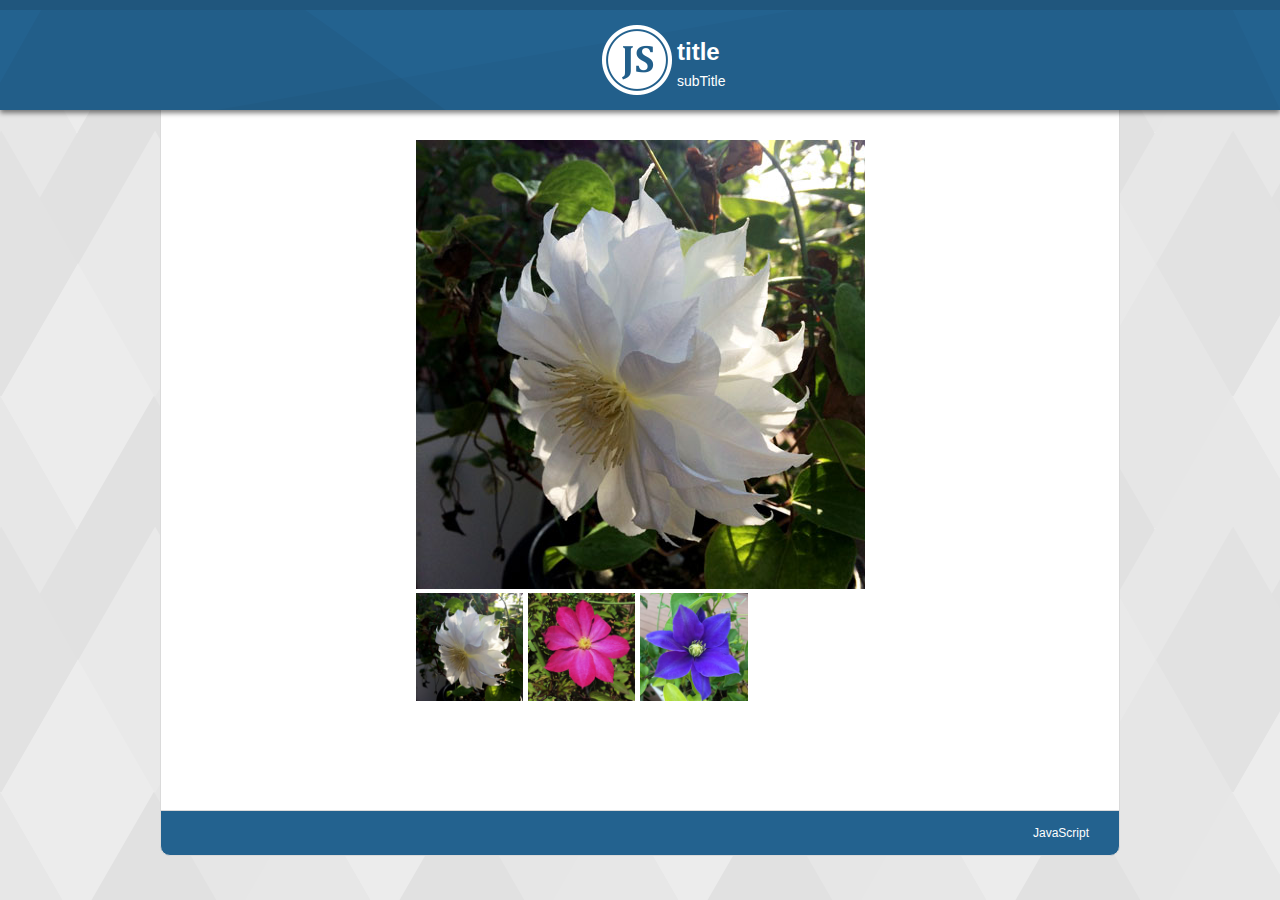
<file: index.html>
<!doctype html>
<html lang="ja">
    <head>
        <meta charset="UTF-8">
        <meta name="viewport" content="width=device-width,initial-scale=1">
        <meta http-equiv="x-ua-compatible" content="IE=edge">
        <title>template</title>
        <link href="css/style.css" rel="stylesheet" type="text/css">
        <style>
            section img{
                max-width: 100%;
            }
            .center{
                margin: 0 auto 0 auto;
                width: 50%
            }
            ul{
                overflow: hidden;
                margin: 0;
                padding: 0;
                list-style-type: none;
            }
            li{
                float: left;
                margin-right: 1%;
                width: 24%;
            }
        </style>
    </head>
    <body>
        <header>
            <div class="header-contents">
                <h1>title</h1>
                <h2>subTitle</h2>
            </div>
        </header>
        <div class="main-wrapper">
            <section>
                <div class="center">
                    <div>
                        <img src="images/img1.jpg" id="bigimg">
                    </div>
                    <ul>
                        <li><img src="images/thumb-img1.jpg" class="thumb" data-image="images/img1.jpg"></li>
                        <li><img src="images/thumb-img2.jpg" class="thumb" data-image="images/img2.jpg"></li>
                        <li><img src="images/thumb-img3.jpg" class="thumb" data-image="images/img3.jpg"></li>
                    </ul>
                </div>
            </section>
        </div>
        <footer>
            JavaScript
        </footer>
        <script>
            var thumbs = document.querySelectorAll('.thumb');
            for(var i = 0; i < thumbs.length; i++){
                thumbs[i].onclick = function(){
                    document.getElementById('bigimg').src = this.dataset.image;
                };
            }
        </script>
    </body>
</html>
</file>
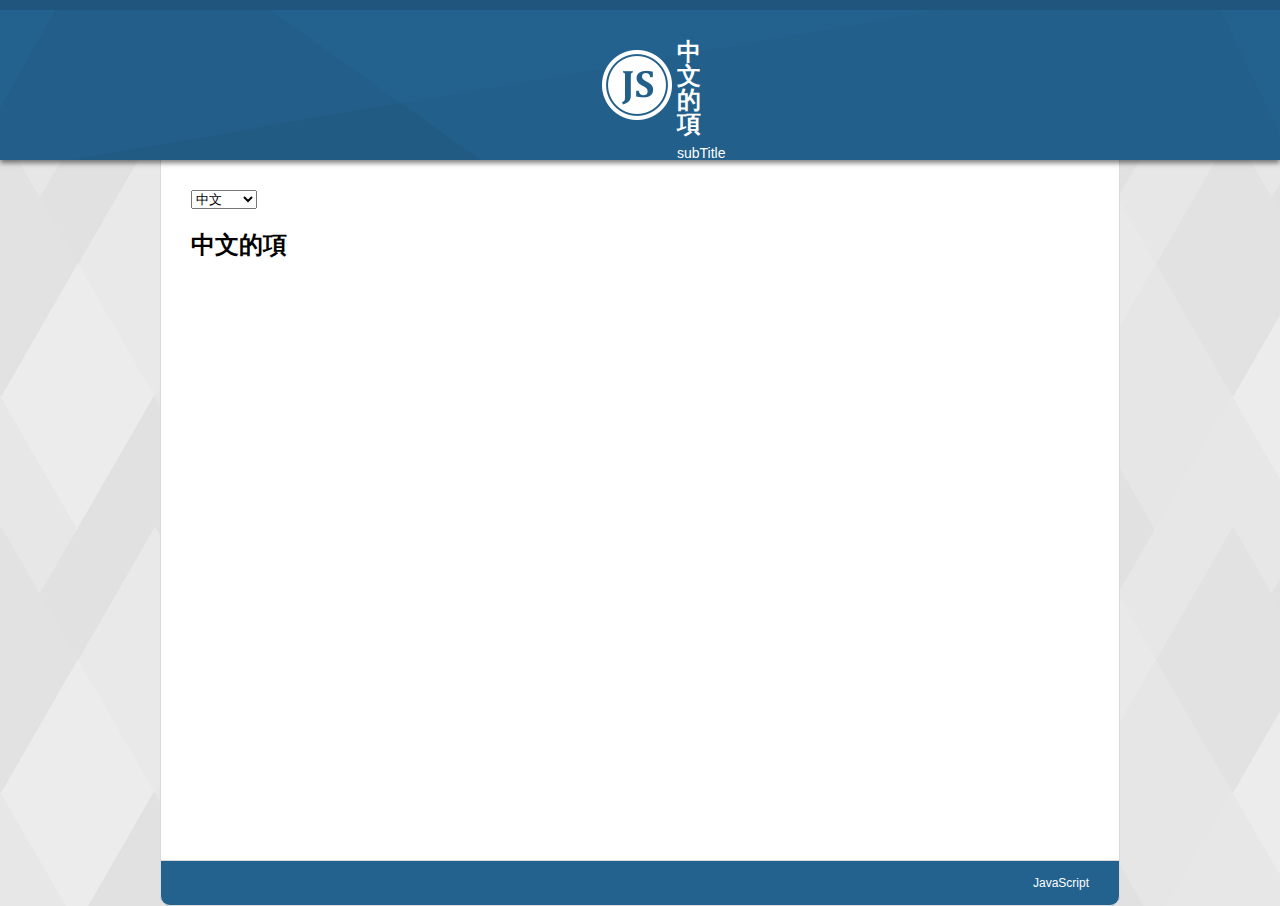
<file: index-zh.html>
<!doctype html>
<html lang="zh">
    <head>
        <meta charset="UTF-8">
        <meta name="viewport" content="width=device-width,initial-scale=1">
        <meta http-equiv="x-ua-compatible" content="IE=edge">
        <title>template</title>
        <link href="css/style.css" rel="stylesheet" type="text/css">
    </head>
    <body>
        <header>
            <div class="header-contents">
                <h1>中文的項</h1>
                <h2>subTitle</h2>
            </div>
        </header>
        <div class="main-wrapper">
            <section>
                <form id="form">
                    <select name="select">
                        <option value="index.html">日本語</option>
                        <option value="index-en.html">English</option>
                        <option value="index-zh.html">中文</option>
                    </select>
                </form>
                <h2>中文的項</h2>
            </section>
        </div>
        <footer>
            JavaScript
        </footer>
        <script src="script.js">
        </script>
    </body>
</html>
</file>
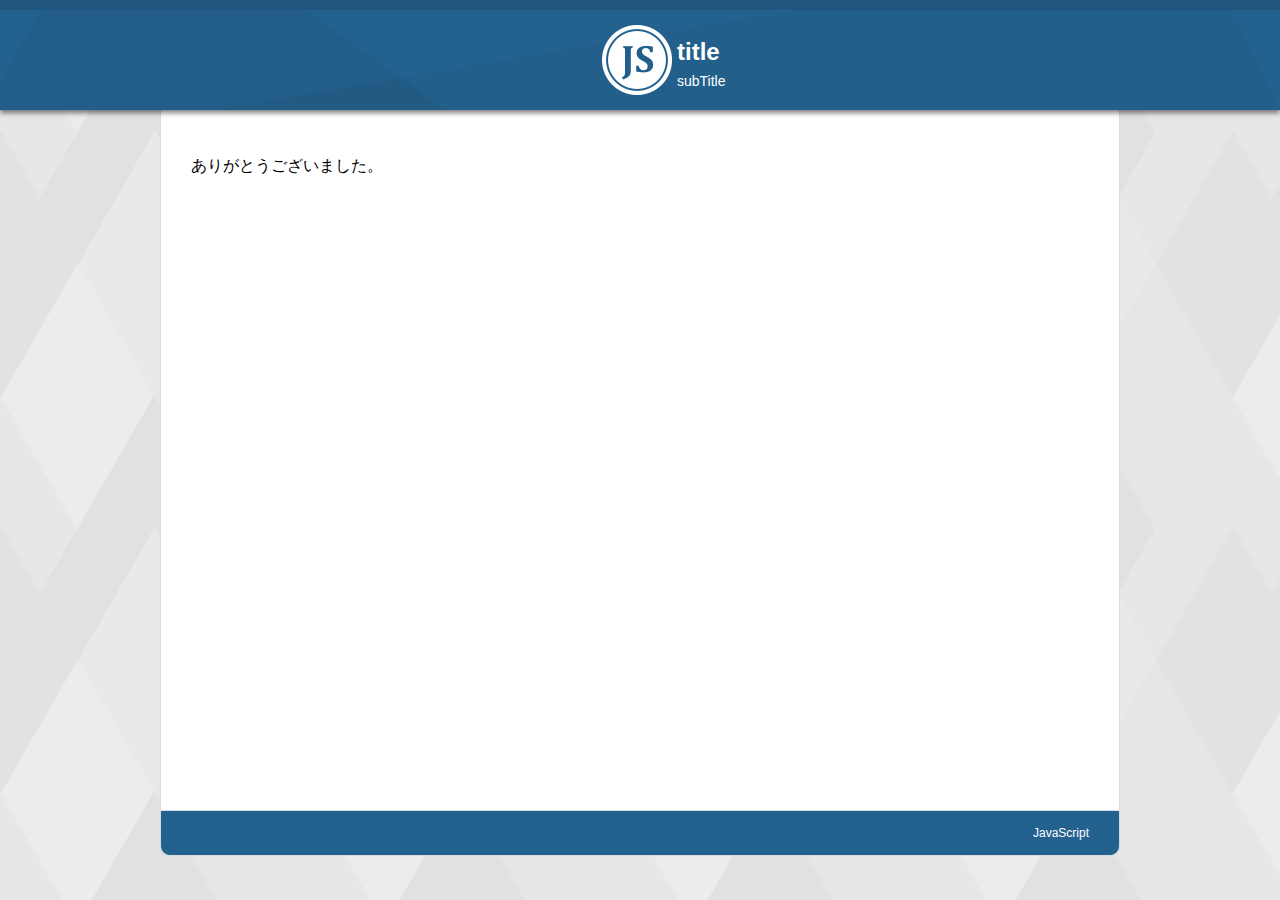
<file: thankyou.html>
<!doctype html>
<html lang="ja">
    <head>
        <meta charset="UTF-8">
        <meta name="viewport" content="width=device-width,initial-scale=1">
        <meta http-equiv="x-ua-compatible" content="IE=edge">
        <title>template</title>
        <link href="css/style.css" rel="stylesheet" type="text/css">
    </head>
    <body>
        <header>
            <div class="header-contents">
                <h1>title</h1>
                <h2>subTitle</h2>
            </div>
        </header>
        <div class="main-wrapper">
            <section>
                <p>ありがとうございました。</p>
            </section>
        </div>
        <footer>
            JavaScript
        </footer>

    </body>
</html>
</file>
<file: css/style.css>
@charset "UTF-8";
body{
    margin: 0;
    padding: 0;
    font-family: "ヒラギノ角ゴ ProN W3", "Hiragino Kaku Gothic ProN",
                 "メイリオ", Meiryo, Osaka, "MS Pゴシック", "MS PGothic", sans-serif;
    background-image: url(../images/body-bg.png);
}
html, body{
    height: 100%;
}
header{
    width: 100%;
    background-color: #23628f;
    background-image: url(../images/header-bg.png);
    background-position: 50% 50%;
    border-top: #20567d 10px solid;
    box-shadow: 0px 3px 5px 0px rgba(0, 0, 0, 0.5);
    position: relative;
    z-index: 10;
}
.header-contents{
    box-sizing: border-box;
    max-width: 96px;
    margin: 0 auto;
    min-height: 100px;
    background-image: url(../images/header-logo.png);
    background-repeat: no-repeat;
    background-position: 10px 50%;
}
.header-contents h1,
.header-contents h2{
    margin: 0;
    color: #fff;
    line-height: 1;
}
.header-contents h1{
    padding: 30px 0 10px 85px;
    font-size: 24px
}
.header-contents h2{
    padding: 0 0 0 85px;
    font-size: 14px;
    font-weight: normal;
}
.main-wrapper{
    position: relative;
    box-sizing: border-box;
    max-width: 960px;
    margin: 0 auto;
    padding: 30px 30px;
    background-color: #fff;
    border-left: #dadada 1px solid;
    border-right: #dadada 1px solid;
    min-height: 80%;
    min-height: calc(100% - 200px);
}
footer{
    box-sizing: border-box;
    max-width: 960px;
    margin: 0 auto 10px auto;
    padding: 15px 30px;
    background-color: #23628f;
    border: #dadada 1px solid;
    border-radius: 0 0 10px 10px;
    color: #fff;
    font-size: 12px;
    text-align: right;
}
a{
    color: #5e78c1;
    text-decoration: none;
}
a:hover{
    color: #b04188;
    text-decoration: underline;
}

@media (max-width: 600px){
    header{
        background-position: 32% 50%;
        border-top: #20567d 5px solid;
    }
    .header-contents{
        min-height: 60px;
        background-size: 40px 40px;
        background-position: 10px 50%;
    }
    .header-contents h1{
        padding: 15px 0 5px 55px;
        font-size: 16px;
    }
    .header-contents h2{
        padding: 0 0 0 55px;
        font-size: 12px;
    }
}
</file>
